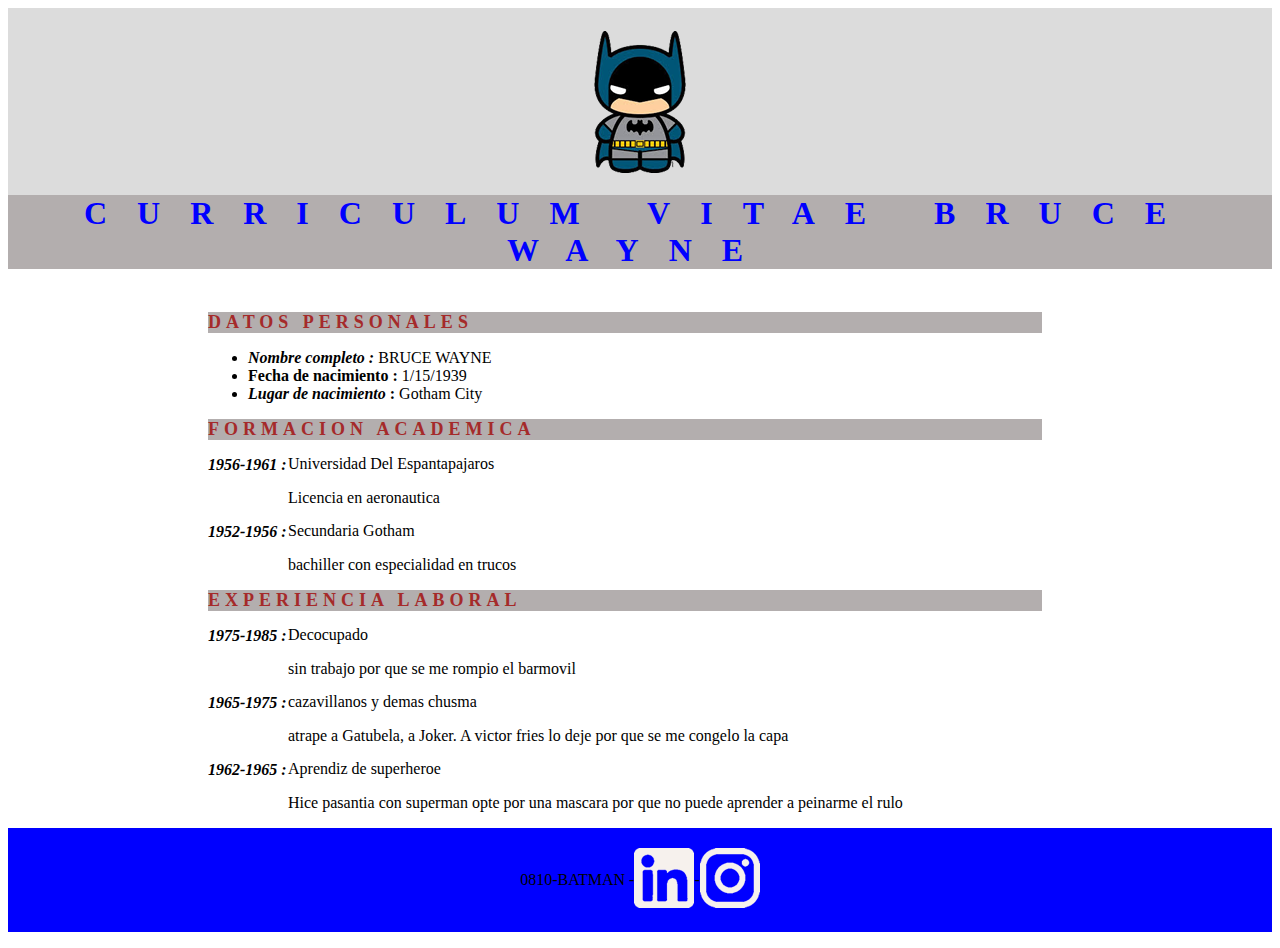
<file: clase5/index.html>
<!DOCTYPE html>
<html lang="en">
<head>
    <meta charset="UTF-8">
    <meta http-equiv="X-UA-Compatible" content="IE=edge">
    <meta name="viewport" content="width=device-width, initial-scale=1.0">
    <title>curriculom vitae de batman</title>
    <link rel="stylesheet" href="css/style.css">
</head>
<body>
    <header>
    <div class="center">
        <img src="batman.png" alt="batman">
    </div>
        <h1>CURRICULUM VITAE BRUCE WAYNE  </h1>
    </header>
    <main>
    <section id=personal>

        <h2> DATOS PERSONALES</h2>
    <ul>
            <li><b><em>Nombre completo :</em></b> BRUCE WAYNE</li>
            <li><b>Fecha de nacimiento</em> :</b> 1/15/1939</li>
            <li><b><em>Lugar de nacimiento</em> :</b> Gotham City</li>
        
        </ul>
    </section>
    <section id=academmico>
        <h2> FORMACION ACADEMICA</h2>
        <dl
        ><dt><b>1956-1961 :</b></dt>
        <dd> <P>Universidad Del Espantapajaros </P>
        Licencia en aeronautica</dd>
    </dL>
    <dl>
        <dt><b>1952-1956 :</b></dt>
        <dd><p>Secundaria Gotham</p>
            <p>bachiller con especialidad en trucos </p>
        </dd>
    </dl>
</section>
     <section id=laboral>
    <h2>EXPERIENCIA LABORAL</h2>
    <dl>
        <dt> 1975-1985 :</dt>
        <dd><p>Decocupado </p>
        <p>sin trabajo por que se me rompio el barmovil</p></dd>
        <dt>1965-1975 :</dt>
        <dd><p>cazavillanos y demas chusma</p>
        <p>atrape a Gatubela, a Joker. A victor fries lo deje por que se me congelo la capa </p></dd>
        <dt>1962-1965 :</dt>
        <dd><p>Aprendiz de superheroe</p>
        <p>Hice pasantia con superman opte por una mascara por que no puede aprender a peinarme el rulo</p></dd>
    


    </section>
    </main>
    <footer>
        <p class=img>0810-BATMAN -<a href="https://co.linkedin.com" target=_blank><img src="ico_linkedin.png" alt="icono linkedin"> </a> - 
            <a href= "https://www.instagram.com"target=_blsnk><img src="ico_instagram.png"alt="icono instagram"></a></p>

    </footer>
    


    
    
</body>
</html>
</file>
<file: clase5/css/style.css>
.center {
   display: flex;
   justify-content: center;
   align-items: center;
   background: gainsboro;
   padding: 20px;
}
h1{
    position: relative;
    top: -21px;
    letter-spacing: 30px;
text-align: center;
background-color: rgb(179, 174, 174);
color: blue;
}
h2{
    position: relative;
    left: 200px;
     letter-spacing: 5px; 
     margin-right: 430px;
   text-align: left;
   background-color:rgb(179, 174, 174) ;
    
   font-size:large;
   color: brown;
}
li{
    position: relative;
    left: 200px;
}
dt{
    position: relative;
    left: 200px; 
    font-weight: bold;
    font-style: italic;
}
dd{
    position: relative;
    left:240px; 
    margin-top: -35px;
}
.img{
    display: flex;
    justify-content: center;
    align-items: center;
    padding: 20px;
    background: blue;
}
</file>
